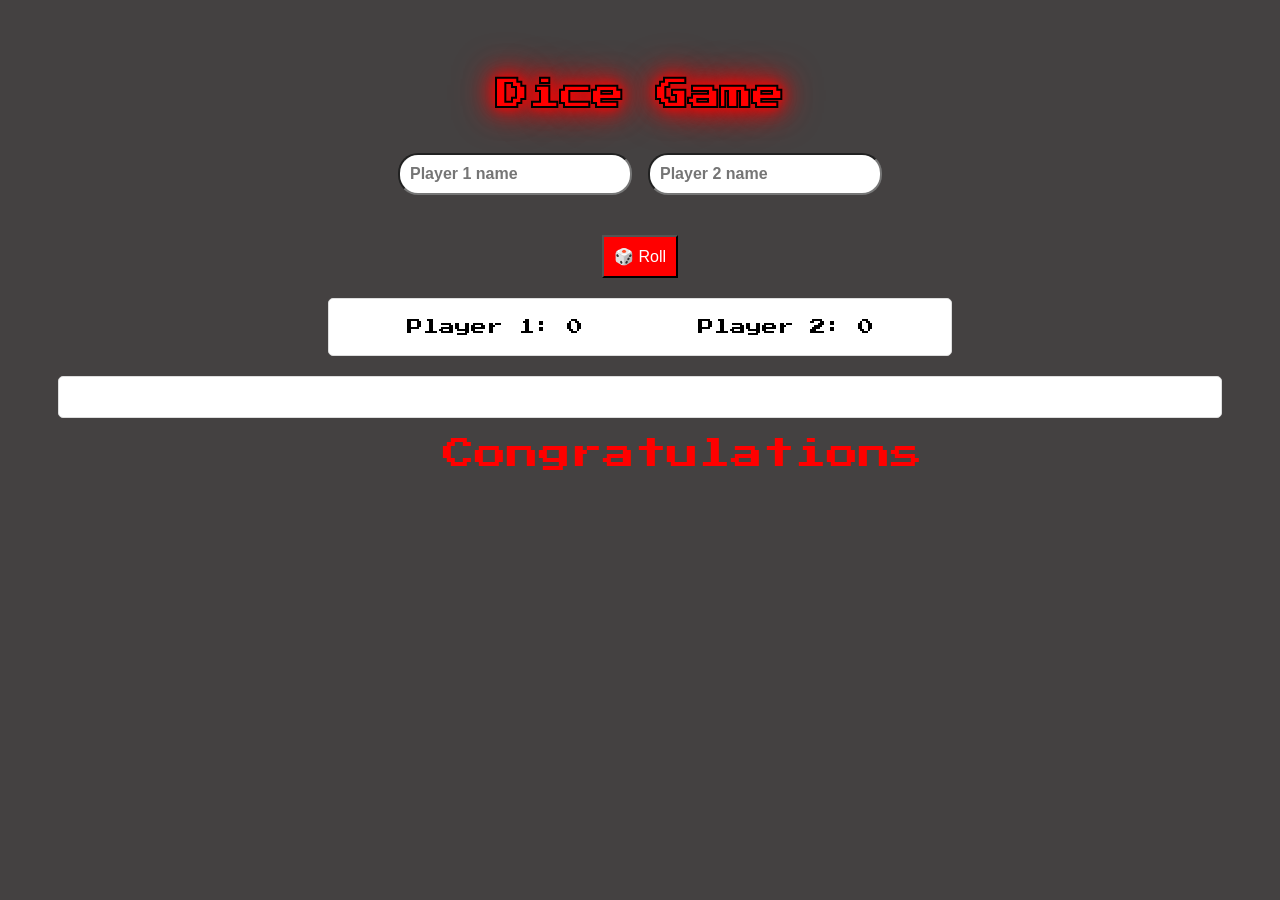
<file: index.html>
<!DOCTYPE html>
<html>
<head>
    <meta charset="UTF-8">
    <meta http-equiv="refresh" content="0; url=Dice.html">
    <link rel="canonical" href="Dice.html" />
</head>
<body>
    If you are not redirected automatically, follow this <a href='Dice.html'>link</a>.
</body>
</html>
</file>
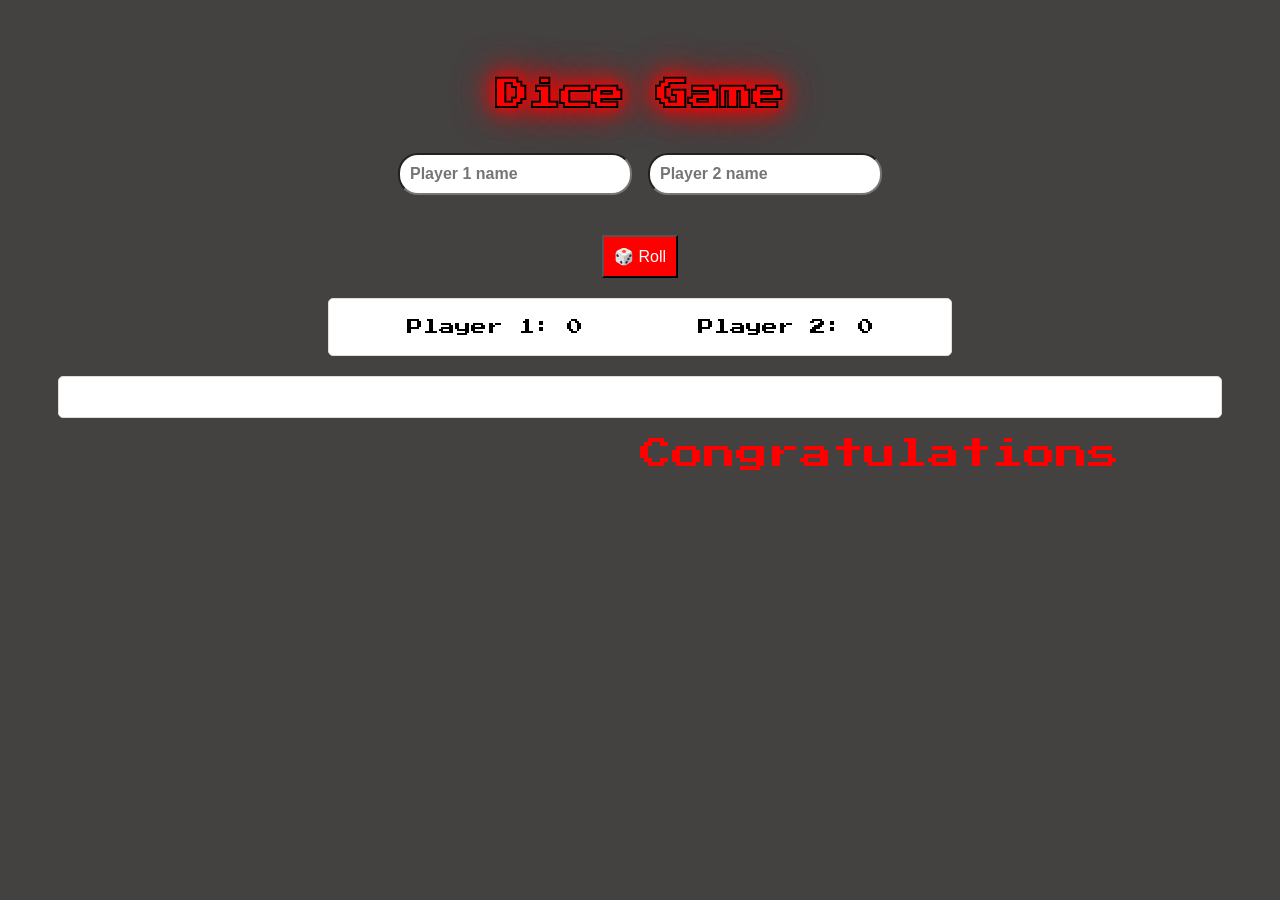
<file: Dice.html>
<!DOCTYPE html>
<html lang="en">
<head>
    <meta charset="UTF-8">
    <meta name="viewport" content="width=device-width, initial-scale=1.0">
    <title>Dice Game</title>
    <link rel="stylesheet" href="style.css">


        <!-- other tags -->
        <link rel="preconnect" href="https://fonts.gstatic.com">
        <link href="https://fonts.googleapis.com/css2?family=Press+Start+2P&display=swap" rel="stylesheet">
   
</head>
<body>
    <h1>Dice Game</h1>
    <input id="player1" class="playerName" type="text" placeholder="Player 1 name">
    <input id="player2" class="playerName" type="text" placeholder="Player 2 name">
    <br>
    <button id="rollButton">
        🎲 Roll
    </button>
    <!-- <button id="newGameButton">New Game</button> -->
    <div id="scoreboard">
        <div id="player1Score">Player 1: 0</div>
        <div id="player2Score">Player 2: 0</div>

    </div>
    <div id="results"></div>
    <div class="congratulations">
        <span class="red">Congratulations</span>
        <span class="green">Congratulations</span>
        <span class="blue">Congratulations</span>
    </div>
    
    <script src="Dice.js"></script>
</body>
</html>
</file>
<file: style.css>
body {
    font-family: Arial, sans-serif;
    text-align: center;
    background-color: hsl(0, 2%, 26%);
    padding: 50px;
    font-family: 'Press Start 2P', cursive;
}

h1 {
    color: red;
    text-shadow: 0 0 10px #ff0000, 0 0 20px #ff0000, 0 0 30px #ff0000, 0 0 40px #ff0000;
    -webkit-text-stroke: 2px black; /* for Chrome and Safari */
}

input, button {
    margin: 20px 0;
    padding: 10px;
    font-size: 16px;
}

#rollButton {
    background-color: red;
    color: white; /* Change the text color to white for better visibility */
}
#scoreboard {
    display: flex;
    justify-content: space-around;
    margin: 20px 0;
    padding: 20px;
    background-color: #fff;
    border: 1px solid #ddd;
    border-radius: 5px;
}

/* Styles for screens larger than 600px */
@media (min-width: 600px) {
    #scoreboard {
        width: 50%;
        margin: 0 auto;
    }
}

/* Styles for screens smaller than or equal to 600px */
@media (max-width: 600px) {
    #scoreboard {
        width: 100%;
    }
    input, button {
        font-size: 14px;
    }
}

#results {

    margin: 20px 0;
    padding: 20px;
    background-color: #fff;
    border: 1px solid #ddd;
    border-radius: 5px;
}
.dice {
    font-size: 100px;
    color: red;
    text-shadow: 2px 2px 4px rgba(0, 0, 0, 0.5);
}


@keyframes fly {
    0% { transform: translateX(-100%); }
    100% { transform: translateX(100%); }
}

.congratulations span {
    position: absolute;
    font-size: 2em;
    animation: fly 3s linear infinite;
}

.red {
    color: red;
    animation-delay: 0s;
}

.green {
    color: green;
    animation-delay: 1s;
}

.blue {
    color: red;
    animation-delay: 2s;
}

input[type="text"] {
    font-weight: bold;
    color: red;
    border-radius: 20px;
}

.playerName {
    font-weight: bold;
    color: red;
    border-radius: 20px;
}
</file>
